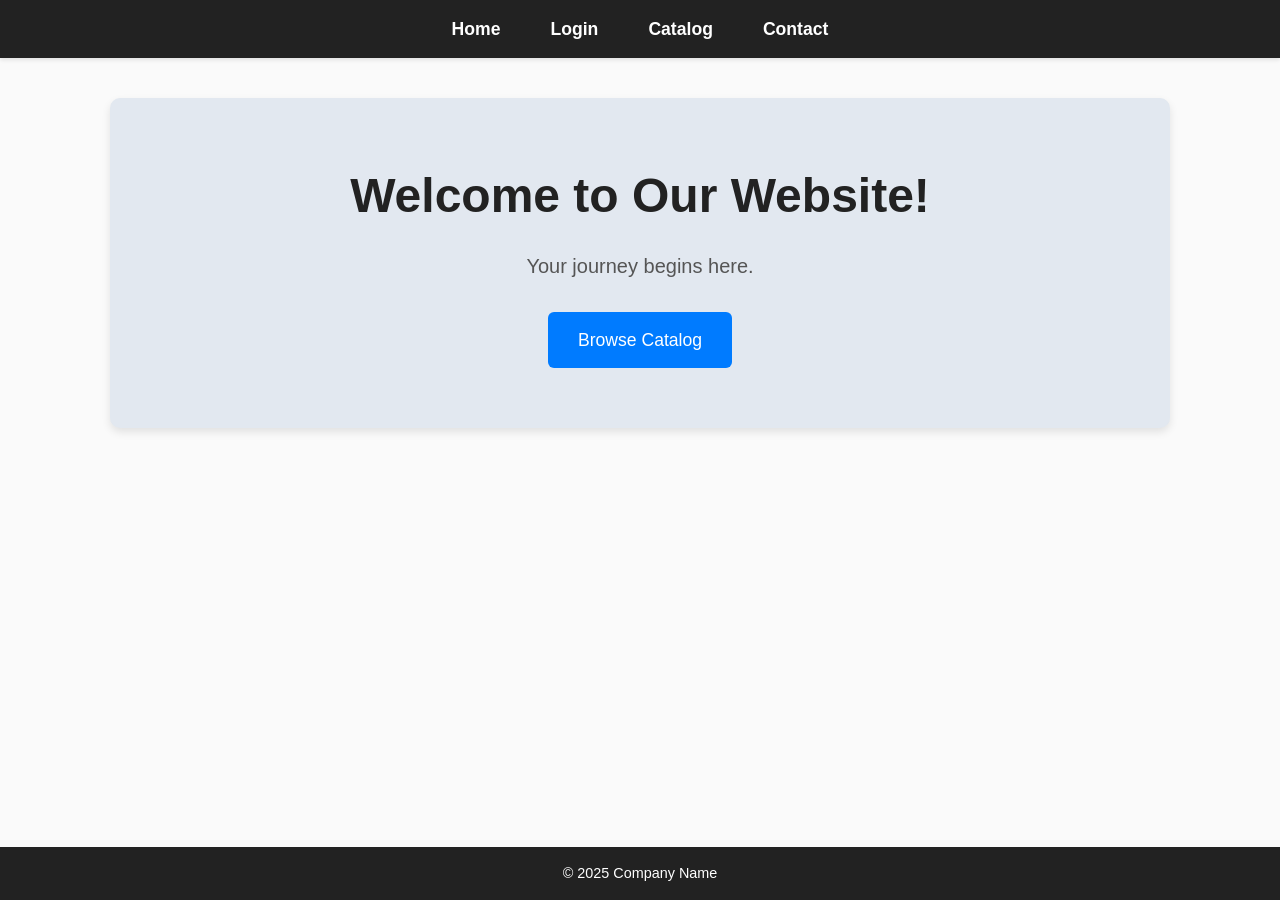
<file: shopping website/index.html>
<!DOCTYPE html>
<html lang="en">
<head>
    <meta charset="UTF-8">
    <meta name="viewport" content="width=device-width, initial-scale=1.0">
    <title>Home Page</title>
    <link rel="stylesheet" href="styles.css">
    <link rel="icon" href="./images/favicon.png" type="image/x-icon"
    />

</head>
<body>
    <header>
        <nav>
            <ul>
                <li><a href="index.html">Home</a></li>
                <li><a href="login.html">Login</a></li>
                <li><a href="catalog.html">Catalog</a></li>
                <li><a href="contact.html">Contact</a></li>
            </ul>
        </nav>
    </header>

    <main>
        <section class="hero">
            <h1>Welcome to Our Website!</h1>
            <p>Your journey begins here.</p>
            <a href="catalog.html" class="button">Browse Catalog</a>
        </section>
    </main>

    <footer>
        <p>&copy; 2025 Company Name</p>
    </footer>
</body>
</html>
</file>
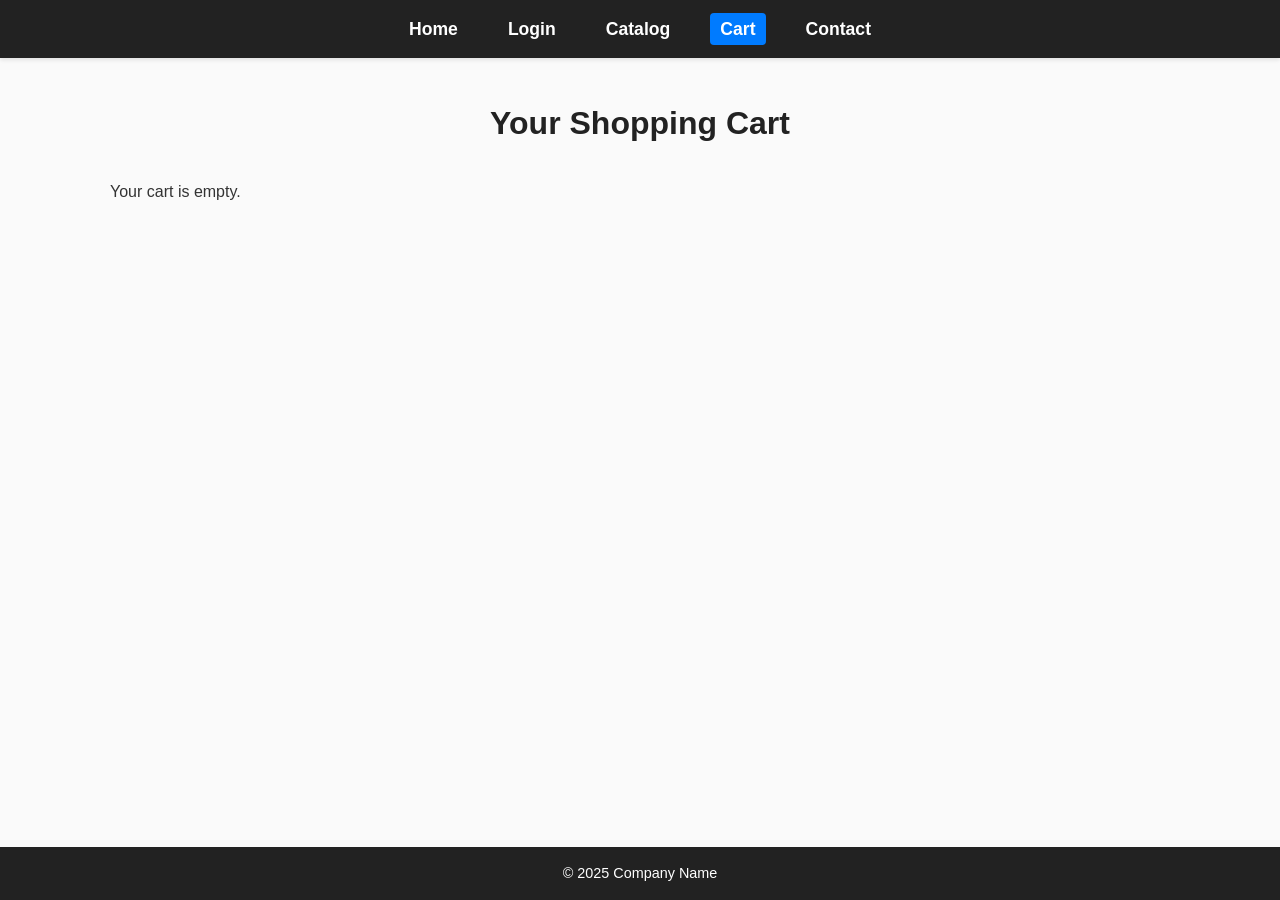
<file: shopping website/cart.html>
<!DOCTYPE html>
<html lang="en">
<head>
    <meta charset="UTF-8" />
    <meta name="viewport" content="width=device-width, initial-scale=1" />
    <title>Shopping Cart</title>
    <link rel="stylesheet" href="styles.css" />
    <link rel="icon" href="./images/favicon.png" type="image/x-icon"/>
</head>
<body>
    <header>
        <nav>
            <ul>
                <li><a href="index.html">Home</a></li>
                <li><a href="login.html">Login</a></li>
                <li><a href="catalog.html">Catalog</a></li>
                <li><a href="cart.html" aria-current="page">Cart</a></li>
                <li><a href="contact.html">Contact</a></li>
            </ul>
        </nav>
    </header>

    <main>
        <section class="cart">
            <h1>Your Shopping Cart</h1>
            <div id="cart-items"></div>
            <div id="cart-total"></div>
            <button id="clear-cart" class="button" style="margin-top: 20px;">Clear Cart</button>
        </section>
    </main>

    <footer>
        <p>&copy; 2025 Company Name</p>
    </footer>

    <script>
        const cartItemsDiv = document.getElementById('cart-items');
        const cartTotalDiv = document.getElementById('cart-total');
        const clearCartBtn = document.getElementById('clear-cart');

        function renderCart() {
            let cart = JSON.parse(localStorage.getItem('cart')) || [];
            cartItemsDiv.innerHTML = '';

            if (cart.length === 0) {
                cartItemsDiv.innerHTML = '<p>Your cart is empty.</p>';
                cartTotalDiv.textContent = '';
                clearCartBtn.style.display = 'none';
                return;
            }

            clearCartBtn.style.display = 'inline-block';

            const table = document.createElement('table');
            table.classList.add('cart-table');

            // Table headers
            table.innerHTML = `
                <thead>
                    <tr>
                        <th>Product</th>
                        <th>Price</th>
                        <th>Quantity</th>
                        <th>Subtotal</th>
                        <th>Action</th>
                    </tr>
                </thead>
            `;

            const tbody = document.createElement('tbody');

            let total = 0;

            cart.forEach(item => {
                const subtotal = item.price * item.quantity;
                total += subtotal;

                const tr = document.createElement('tr');
                tr.innerHTML = `
                    <td>${item.name}</td>
                    <td>$${item.price.toFixed(2)}</td>
                    <td>
                        <input type="number" min="1" value="${item.quantity}" data-id="${item.id}" class="quantity-input" />
                    </td>
                    <td>$${subtotal.toFixed(2)}</td>
                    <td><button class="remove-btn" data-id="${item.id}">Remove</button></td>
                `;
                tbody.appendChild(tr);
            });

            table.appendChild(tbody);
            cartItemsDiv.appendChild(table);

            cartTotalDiv.innerHTML = `<strong>Total: $${total.toFixed(2)}</strong>`;

            // Add event listeners for quantity changes
            document.querySelectorAll('.quantity-input').forEach(input => {
                input.addEventListener('change', e => {
                    const newQuantity = parseInt(e.target.value);
                    const id = e.target.getAttribute('data-id');
                    if (newQuantity < 1 || isNaN(newQuantity)) {
                        e.target.value = 1;
                        return;
                    }
                    updateQuantity(id, newQuantity);
                });
            });

            // Add event listeners for remove buttons
            document.querySelectorAll('.remove-btn').forEach(button => {
                button.addEventListener('click', e => {
                    const id = e.target.getAttribute('data-id');
                    removeFromCart(id);
                });
            });
        }

        function updateQuantity(id, quantity) {
            let cart = JSON.parse(localStorage.getItem('cart')) || [];
            const item = cart.find(i => i.id === id);
            if (item) {
                item.quantity = quantity;
                localStorage.setItem('cart', JSON.stringify(cart));
                renderCart();
            }
        }

        function removeFromCart(id) {
            let cart = JSON.parse(localStorage.getItem('cart')) || [];
            cart = cart.filter(i => i.id !== id);
            localStorage.setItem('cart', JSON.stringify(cart));
            renderCart();
        }

        clearCartBtn.addEventListener('click', () => {
            if (confirm('Are you sure you want to clear the cart?')) {
                localStorage.removeItem('cart');
                renderCart();
            }
        });

        // Initial render
        renderCart();
    </script>
</body>
</html>
</file>
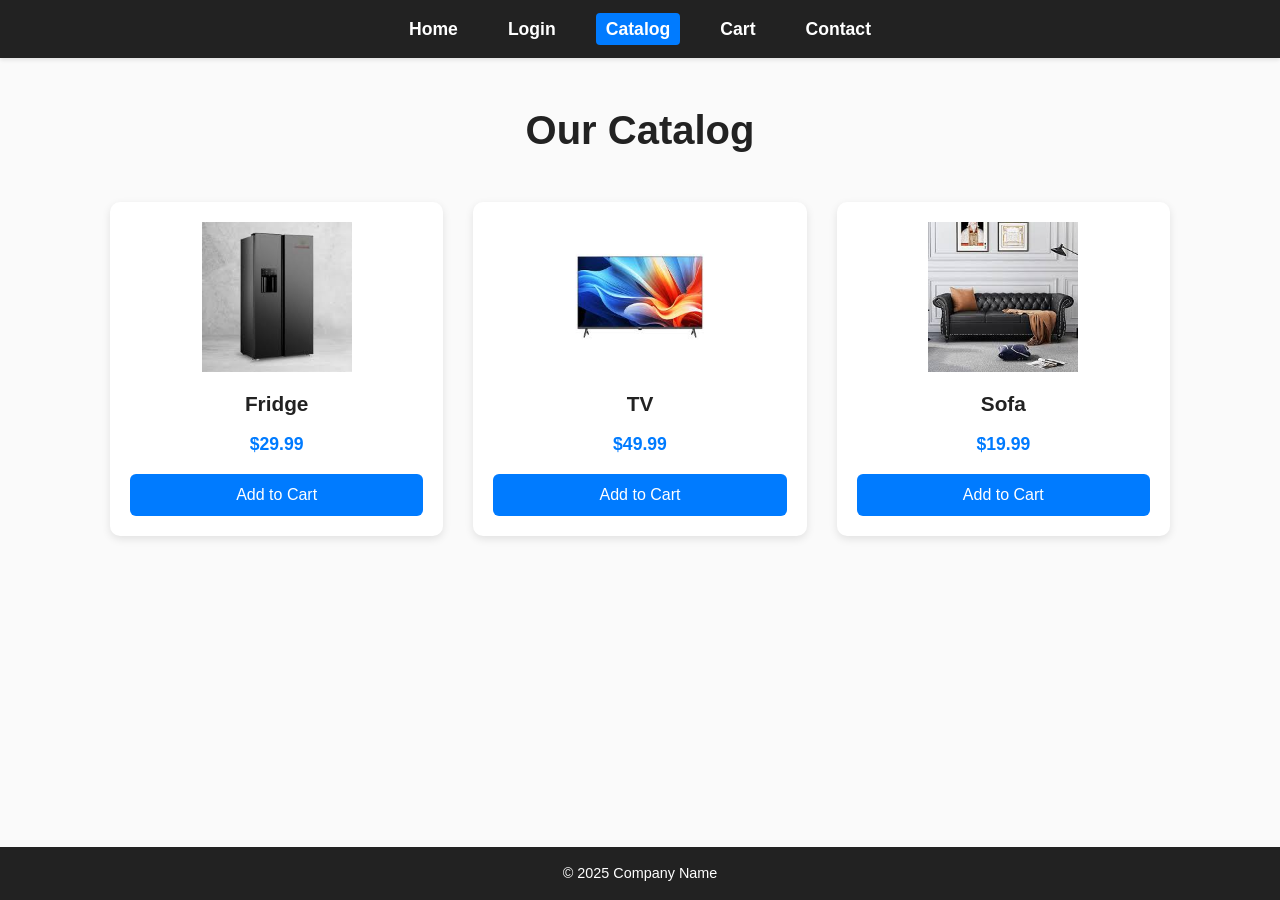
<file: shopping website/catalog.html>
<!DOCTYPE html>
<html lang="en">
<head>
    <meta charset="UTF-8" />
    <meta name="viewport" content="width=device-width, initial-scale=1" />
    <title>Catalog Page</title>
    <link rel="stylesheet" href="styles.css" />
    <link rel="icon" href="./images/favicon.png" type="image/x-icon"/>
</head>
<body>
    <header>
        <nav>
            <ul>
                <li><a href="index.html">Home</a></li>
                <li><a href="login.html">Login</a></li>
                <li><a href="catalog.html" aria-current="page">Catalog</a></li>
                <li><a href="cart.html">Cart</a></li>
                <li><a href="contact.html">Contact</a></li>
            </ul>
        </nav>
    </header>

    <main>
        <section class="catalog">
            <h1>Our Catalog</h1>
            <div class="product-list">
                <div class="product" data-id="1" data-name="Fridge" data-price="29.99">
                    <img src="./images/fridge.png" alt="Fridge" />
                    <h3>Fridge</h3>
                    <p>$29.99</p>
                    <button class="add-to-cart">Add to Cart</button>
                </div>
                <div class="product" data-id="2" data-name="TV" data-price="49.99">
                    <img src="./images/tv.png" alt="TV" />
                    <h3>TV</h3>
                    <p>$49.99</p>
                    <button class="add-to-cart">Add to Cart</button>
                </div>
                <div class="product" data-id="3" data-name="Sofa" data-price="19.99">
                    <img src="./images/sofa.png" alt="Sofa" />
                    <h3>Sofa</h3>
                    <p>$19.99</p>
                    <button class="add-to-cart">Add to Cart</button>
                </div>
            </div>
        </section>
    </main>

    <footer>
        <p>&copy; 2025 Company Name</p>
    </footer>

    <script>
        // Add to Cart functionality
        document.querySelectorAll('.add-to-cart').forEach(button => {
            button.addEventListener('click', () => {
                const productDiv = button.closest('.product');
                const id = productDiv.getAttribute('data-id');
                const name = productDiv.getAttribute('data-name');
                const price = parseFloat(productDiv.getAttribute('data-price'));

                // Get current cart or empty array
                let cart = JSON.parse(localStorage.getItem('cart')) || [];

                // Check if product already in cart
                const existingProduct = cart.find(item => item.id === id);
                if (existingProduct) {
                    existingProduct.quantity += 1;
                } else {
                    cart.push({ id, name, price, quantity: 1 });
                }

                // Save cart back to localStorage
                localStorage.setItem('cart', JSON.stringify(cart));

                alert(`${name} added to cart!`);
            });
        });
    </script>
</body>
</html>
</file>
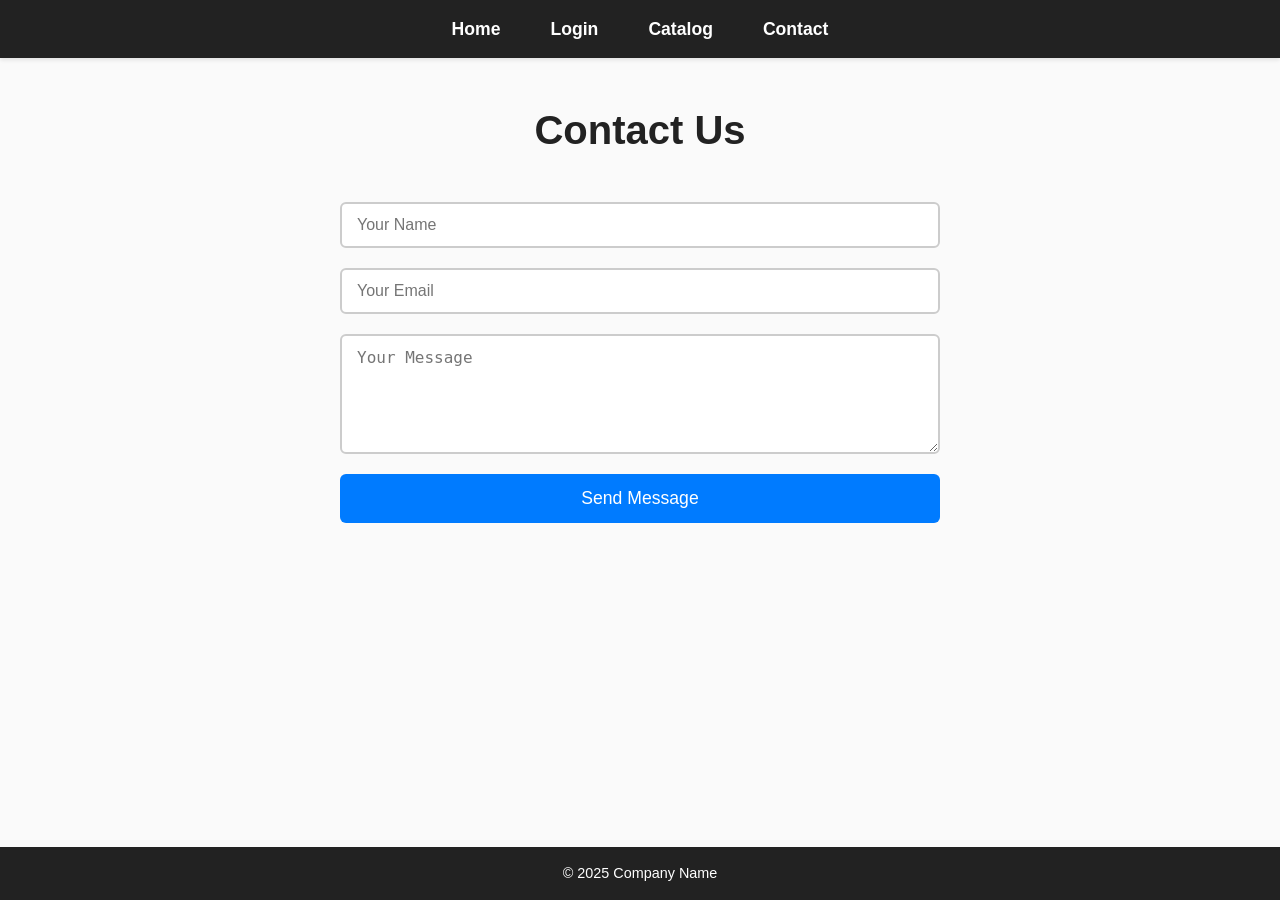
<file: shopping website/contact.html>
<!DOCTYPE html>
<html lang="en">
<head>
    <meta charset="UTF-8">
    <meta name="viewport" content="width=device-width, initial-scale=1.0">
    <title>Contact Page</title>
    <link rel="stylesheet" href="styles.css">
    <link rel="icon" href="./images/favicon.png" type="image/x-icon"/>
</head>
<body>
    <header>
        <nav>
            <ul>
                <li><a href="index.html">Home</a></li>
                <li><a href="login.html">Login</a></li>
                <li><a href="catalog.html">Catalog</a></li>
                <li><a href="contact.html">Contact</a></li>
            </ul>
        </nav>
    </header>

    <main>
        <section class="contact">
            <h1>Contact Us</h1>
            <form id="contactForm">
                <input type="text" id="name" placeholder="Your Name" required>
                <input type="email" id="email" placeholder="Your Email" required>
                <textarea id="message" placeholder="Your Message" required></textarea>
                <button type="submit">Send Message</button>
            </form>
        </section>
    </main>

    <footer>
        <p>&copy; 2025 Company Name</p>
    </footer>
</body>
</html>
</file>
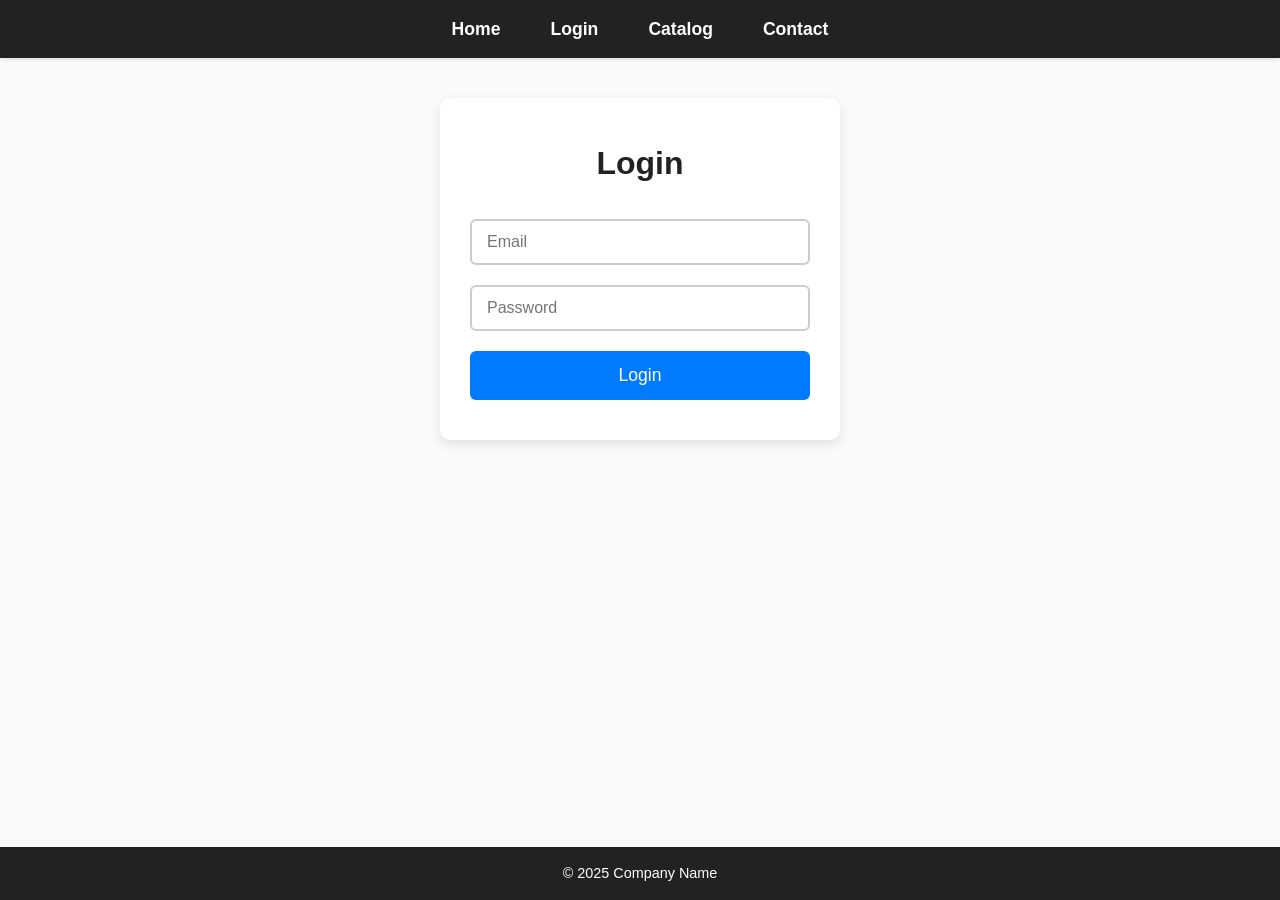
<file: shopping website/login.html>
<!DOCTYPE html>
<html lang="en">
<head>
    <meta charset="UTF-8">
    <meta name="viewport" content="width=device-width, initial-scale=1.0">
    <title>Login Page</title>
    <link rel="stylesheet" href="styles.css">
    <link rel="icon" href="./images/favicon.png" type="image/x-icon"/>
</head>
<body>
    <header>
        <nav>
            <ul>
                <li><a href="index.html">Home</a></li>
                <li><a href="login.html">Login</a></li>
                <li><a href="catalog.html">Catalog</a></li>
                <li><a href="contact.html">Contact</a></li>
            </ul>
        </nav>
    </header>

    <main>
        <section class="login">
            <h1>Login</h1>
            <form id="loginForm">
                <input type="email" id="email" placeholder="Email" required>
                <input type="password" id="password" placeholder="Password" required>
                <button type="submit">Login</button>
            </form>
            <p id="errorMessage" style="color: red; display: none;">Invalid credentials, please try again.</p>
        </section>
    </main>

    <footer>
        <p>&copy; 2025 Company Name</p>
    </footer>

    <script src="script.js"></script>
</body>
</html>
</file>
<file: shopping website/styles.css>
/* Reset and base */
* {
    box-sizing: border-box;
    margin: 0;
    padding: 0;
}

body {
    font-family: 'Segoe UI', Tahoma, Geneva, Verdana, sans-serif;
    background-color: #fafafa;
    color: #333;
    line-height: 1.6;
    min-height: 100vh;
    display: flex;
    flex-direction: column;
}

/* Header */
header {
    background-color: #222;
    padding: 15px 0;
    box-shadow: 0 2px 4px rgba(0,0,0,0.1);
}

header nav ul {
    display: flex;
    justify-content: center;
    list-style: none;
    gap: 30px;
}

header nav ul li a {
    color: #fff;
    text-decoration: none;
    font-weight: 600;
    font-size: 1.1rem;
    padding: 6px 10px;
    border-radius: 4px;
    transition: background-color 0.3s ease;
}

header nav ul li a:hover,
header nav ul li a:focus {
    background-color: #555;
    outline: none;
}

/* Main content area */
main {
    flex: 1;
    padding: 40px 20px;
    max-width: 1100px;
    margin: 0 auto;
    width: 100%;
}

/* Footer */
footer {
    background-color: #222;
    color: #fff;
    text-align: center;
    padding: 15px 0;
    font-size: 0.9rem;
}

/* Hero Section (Home Page) */
.hero {
    background-color: #e2e8f0;
    padding: 60px 20px;
    text-align: center;
    border-radius: 10px;
    box-shadow: 0 4px 8px rgba(0,0,0,0.1);
}

.hero h1 {
    font-size: 3rem;
    margin-bottom: 15px;
    color: #222;
}

.hero p {
    font-size: 1.25rem;
    margin-bottom: 30px;
    color: #555;
}

.hero .button {
    background-color: #007BFF;
    color: white;
    padding: 14px 30px;
    font-size: 1.1rem;
    border: none;
    border-radius: 6px;
    cursor: pointer;
    text-decoration: none;
    display: inline-block;
    transition: background-color 0.3s ease;
}

.hero .button:hover,
.hero .button:focus {
    background-color: #0056b3;
    outline: none;
}

/* Catalog Section */
.catalog h1 {
    text-align: center;
    margin-bottom: 40px;
    font-size: 2.5rem;
    color: #222;
}

.product-list {
    display: grid;
    grid-template-columns: repeat(auto-fit, minmax(220px, 1fr));
    gap: 30px;
}

.product {
    background-color: white;
    border-radius: 10px;
    box-shadow: 0 3px 8px rgba(0,0,0,0.1);
    padding: 20px;
    text-align: center;
    transition: transform 0.3s ease;
}

.product:hover,
.product:focus-within {
    transform: translateY(-5px);
    box-shadow: 0 6px 15px rgba(0,0,0,0.15);
}

.product img {
    max-width: 100%;
    border-radius: 8px;
    margin-bottom: 15px;
}

.product h3 {
    font-size: 1.3rem;
    margin-bottom: 10px;
    color: #222;
}

.product p {
    font-size: 1.1rem;
    color: #007BFF;
    font-weight: 600;
}

/* Contact Section */
.contact h1 {
    text-align: center;
    margin-bottom: 40px;
    font-size: 2.5rem;
    color: #222;
}

form#contactForm {
    max-width: 600px;
    margin: 0 auto;
    display: flex;
    flex-direction: column;
    gap: 20px;
}

form#contactForm input,
form#contactForm textarea {
    padding: 12px 15px;
    font-size: 1rem;
    border: 2px solid #ccc;
    border-radius: 6px;
    transition: border-color 0.3s ease;
    resize: vertical;
    min-height: 40px;
}

form#contactForm input:focus,
form#contactForm textarea:focus {
    border-color: #007BFF;
    outline: none;
}

form#contactForm textarea {
    min-height: 120px;
}

form#contactForm button {
    background-color: #007BFF;
    color: white;
    padding: 14px 25px;
    font-size: 1.1rem;
    border: none;
    border-radius: 6px;
    cursor: pointer;
    transition: background-color 0.3s ease;
}

form#contactForm button:hover,
form#contactForm button:focus {
    background-color: #0056b3;
    outline: none;
}

/* Login Section */
.login {
    max-width: 400px;
    margin: 0 auto;
    background-color: white;
    padding: 40px 30px;
    border-radius: 10px;
    box-shadow: 0 4px 12px rgba(0,0,0,0.1);
}

.login h1 {
    text-align: center;
    margin-bottom: 30px;
    font-size: 2rem;
    color: #222;
}

form#loginForm {
    display: flex;
    flex-direction: column;
    gap: 20px;
}

form#loginForm input {
    padding: 12px 15px;
    font-size: 1rem;
    border: 2px solid #ccc;
    border-radius: 6px;
    transition: border-color 0.3s ease;
}

form#loginForm input:focus {
    border-color: #007BFF;
    outline: none;
}

form#loginForm button {
    background-color: #007BFF;
    color: white;
    padding: 14px 25px;
    font-size: 1.1rem;
    border: none;
    border-radius: 6px;
    cursor: pointer;
    transition: background-color 0.3s ease;
}

form#loginForm button:hover,
form#loginForm button:focus {
    background-color: #0056b3;
    outline: none;
}

#errorMessage {
    text-align: center;
    font-weight: 600;
}

/* Responsive adjustments */
@media (max-width: 600px) {
    header nav ul {
        flex-direction: column;
        gap: 15px;
    }
    
    .hero h1 {
        font-size: 2rem;
    }
    
    .catalog h1,
    .contact h1 {
        font-size: 2rem;
    }
}
/* General resets */
* {
    box-sizing: border-box;
    margin: 0;
    padding: 0;
}

body {
    font-family: 'Segoe UI', Tahoma, Geneva, Verdana, sans-serif;
    background-color: #fafafa;
    color: #333;
    min-height: 100vh;
    display: flex;
    flex-direction: column;
}

/* Header */
header {
    background-color: #222;
    padding: 15px 0;
    box-shadow: 0 2px 4px rgba(0,0,0,0.1);
}

header nav ul {
    display: flex;
    justify-content: center;
    list-style: none;
    gap: 30px;
}

header nav ul li a {
    color: #fff;
    text-decoration: none;
    font-weight: 600;
    font-size: 1.1rem;
    padding: 6px 10px;
    border-radius: 4px;
    transition: background-color 0.3s ease;
}

header nav ul li a:hover,
header nav ul li a:focus,
header nav ul li a[aria-current="page"] {
    background-color: #007BFF;
    outline: none;
    color: #fff;
}

/* Main */
main {
    flex: 1;
    padding: 40px 20px;
    max-width: 1100px;
    margin: 0 auto;
    width: 100%;
}

/* Footer */
footer {
    background-color: #222;
    color: #fff;
    text-align: center;
    padding: 15px 0;
    font-size: 0.9rem;
}

/* Catalog products */
.product-list {
    display: grid;
    grid-template-columns: repeat(auto-fit, minmax(220px, 1fr));
    gap: 30px;
}

.product {
    background-color: white;
    border-radius: 10px;
    box-shadow: 0 3px 8px rgba(0,0,0,0.1);
    padding: 20px;
    text-align: center;
    transition: transform 0.3s ease;
    display: flex;
    flex-direction: column;
    justify-content: space-between;
}

.product:hover,
.product:focus-within {
    transform: translateY(-5px);
    box-shadow: 0 6px 15px rgba(0,0,0,0.15);
}

.product img {
    max-width: 100%;
    height: 150px;
    object-fit: contain;
    margin-bottom: 15px;
}

.product h3 {
    font-size: 1.3rem;
    margin-bottom: 10px;
    color: #222;
}

.product p {
    font-size: 1.1rem;
    color: #007BFF;
    font-weight: 600;
    margin-bottom: 15px;
}

/* Add to Cart button */
button.add-to-cart {
    background-color: #007BFF;
    color: white;
    border: none;
    padding: 12px 0;
    font-size: 1rem;
    border-radius: 6px;
    cursor: pointer;
    transition: background-color 0.3s ease;
    width: 100%;
}

button.add-to-cart:hover,
button.add-to-cart:focus {
    background-color: #0056b3;
    outline: none;
}

/* Cart Page */
.cart h1 {
    text-align: center;
    margin-bottom: 30px;
    font-size: 2rem;
    color: #222;
}

.cart-table {
    width: 100%;
    border-collapse: collapse;
    margin-bottom: 20px;
}

.cart-table th,
.cart-table td {
    border: 1px solid #ddd;
    padding: 12px 15px;
    text-align: center;
}

.cart-table th {
    background-color: #007BFF;
    color: white;
}

.cart-table input[type="number"] {
    width: 60px;
    padding: 5px;
    font-size: 1rem;
    border-radius: 4px;
    border: 1px solid #ccc;
    text-align: center;
}

button.remove-btn {
    background-color: #dc3545;
    color: white;
    border: none;
    padding: 8px 12px;
    border-radius: 6px;
    cursor: pointer;
    transition: background-color 0.3s ease;
}

button.remove-btn:hover,
button.remove-btn:focus {
    background-color: #a71d2a;
    outline: none;
}

/* Clear Cart button */
button#clear-cart {
    background-color: #6c757d;
    color: white;
    border: none;
    padding: 12px 25px;
    font-size: 1rem;
    border-radius: 6px;
    cursor: pointer;
    transition: background-color 0.3s ease;
}

button#clear-cart:hover,
button#clear-cart:focus {
    background-color: #5a6268;
    outline: none;
}

/* Responsive */
@media (max-width: 600px) {
    header nav ul {
        flex-direction: column;
        gap: 15px;
    }

    .product-list {
        grid-template-columns: 1fr;
    }
}
</file>
